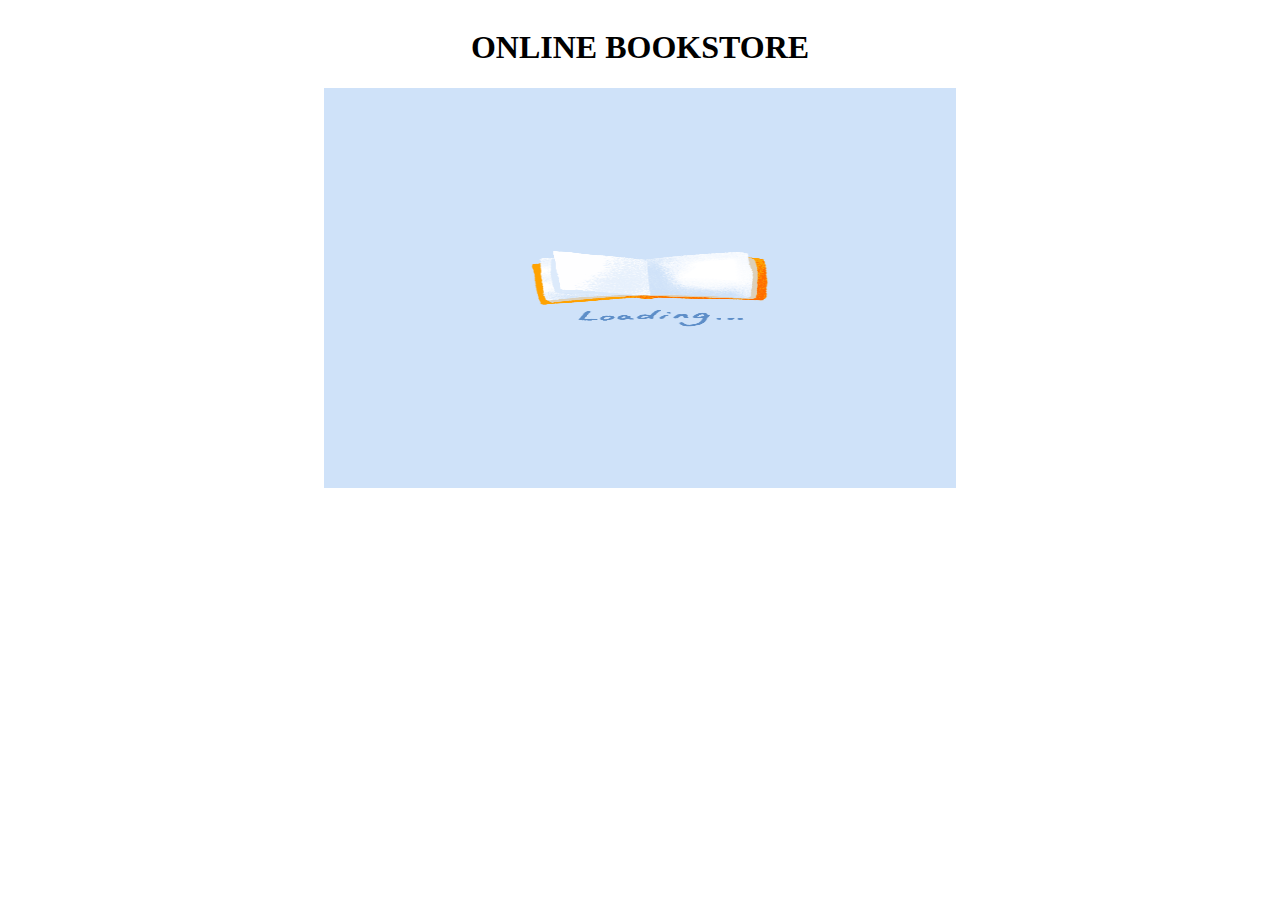
<file: index.html>
<!DOCTYPE html>
<html lang="en">
<head>
    <meta charset="UTF-8">
    <meta name="viewport" content="width=device-width, initial-scale=1.0">
    <title>index</title>
</head>
<body style="display: flex; justify-content: center; align-items: center; flex-direction: column; text-align: center;">
    <h1>ONLINE BOOKSTORE</h1>
    <img src="bookloder.gif" alt="" height="400px" width="50%">
  
</body>
<script>
    setTimeout(() => {
        location.href="login.html"
    }, 3000);
</script>
</html>
</file>
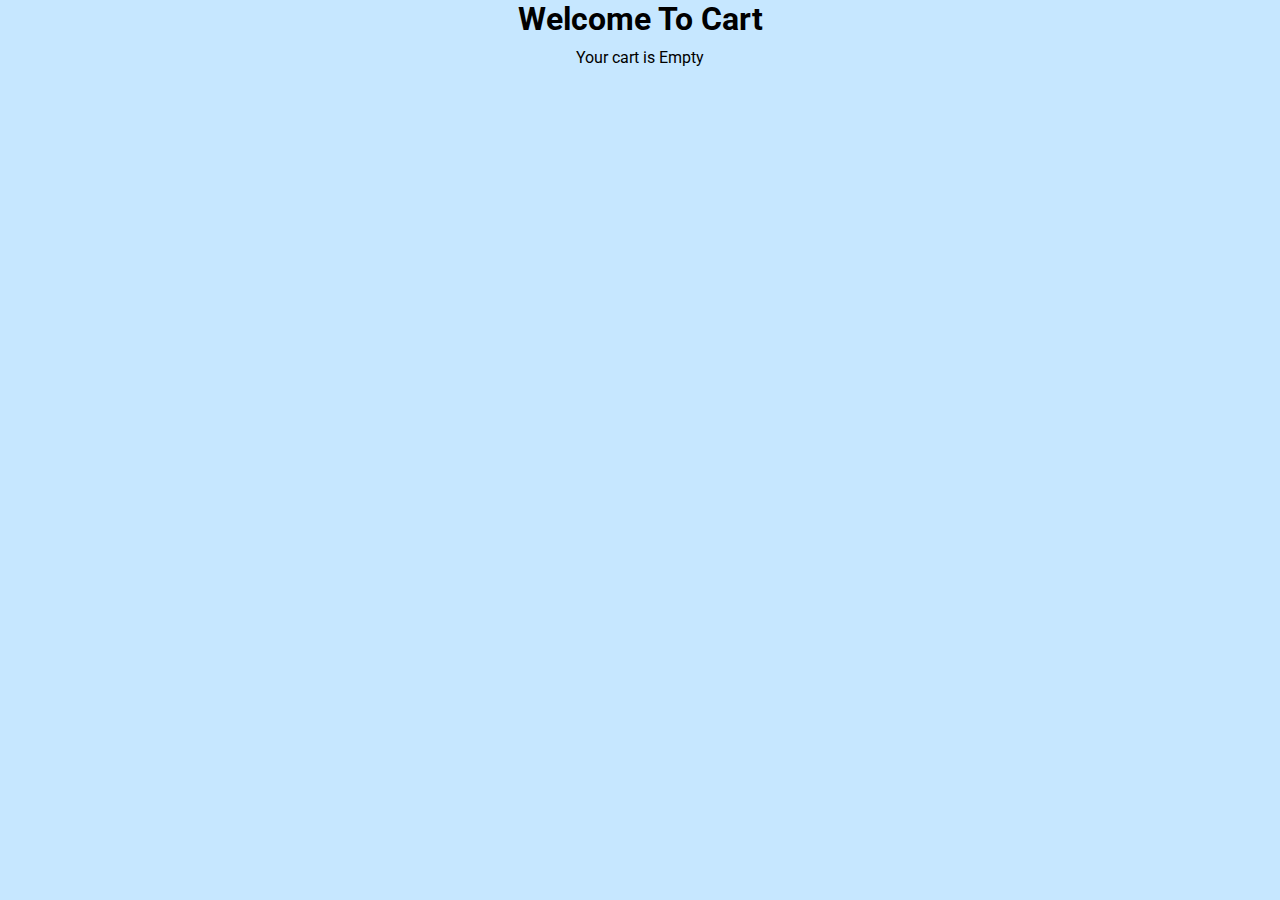
<file: addTocart.html>
<!DOCTYPE html>
<html lang="en">

<head>
    <meta charset="UTF-8">
    <meta name="viewport" content="width=device-width, initial-scale=1.0">
    <title>AddToCart</title>
    <link rel="stylesheet" href="style.css">
</head>

<body>
    <center>
        <h1>Welcome To Cart</h1>
        <p id="totalItems"></p>
        <p id="totalCost"></p>
    </center>

    <div id="cartData"></div>
    <p id="p"></p>
    <script>


        window.addEventListener("DOMContentLoaded", () => {
            let allData = JSON.parse(localStorage.getItem("items")) || [];

            // Normalize data
            allData = allData.map(x => ({
                ...x,
                count: x.count || 1,
                Price: typeof x.Price === "string" && x.Price[0] === "₹"
                    ? parseFloat(x.Price.slice(1))
                    : parseFloat(x.Price) || 0
            }));

            let cartData = document.getElementById("cartData");

            let totalCost = document.getElementById("totalCost");
            let totalItems = document.getElementById("totalItems");

            // Function to update localStorage and UI
            function updateLocalStorage() {
                localStorage.setItem("items", JSON.stringify(allData));
            }

            function updateCartSummary() {
                const totalItemsCount = allData.reduce((sum, item) => sum + item.count, 0);
                const totalCostValue = allData.reduce((sum, item) => sum + item.count * item.Price, 0);

                totalItems.textContent = `Total Items: ${totalItemsCount}`;
                totalCost.textContent = `Total Cost: ₹${totalCostValue.toFixed(2)}`;
            }

            function renderCart() {
                cartData.innerHTML = ""; // Clear previous content

                if (allData.length === 0) {
                    document.querySelector("p").textContent = "Your cart is Empty";
                    return;
                }

                allData.forEach((x) => {
                    let card = document.createElement("div");
                    card.innerHTML = `
                   <div style=" height:300px;width:250px; padding:6px;">
                 <img  style="height:200px;width:200px;"src="${x.Image}"/>
                  <p>${x.Description}</p>
                  <span>₹ ${x.Price}</span>
               </div>
                   <div>
                    <button class="dec">-</button>
                    <button class="count">${x.count}</button>
                    <button class="inc">+</button>
                    </div>
                   <div>
                     <button class="remove">Remove</button>
                    </div>
                `;
                    card.style.boxShadow = "3px 3px 3px 3px white"
                    card.style.height = "400px";
                    card.style.backgroundColor = "white"
                    card.style.display = "flex";
                    card.style.flexDirection = "column"
                    cartData.style.justifyContent = "space-evenly"
                    card.style.gap = "10px"
                    card.style.alignItems = "center"
                    card.style.width = "250px"
                    card.style.padding = "10px"


                    cartData.append(card);

                    let countitems = card.querySelector(".count");

                    // Decrease count
                    card.querySelector(".dec").addEventListener("click", () => {
                        if (x.count > 1) {
                            x.count--;
                            countitems.textContent = x.count;
                            updateLocalStorage();
                            updateCartSummary();
                        }
                    });

                    // Increase count
                    card.querySelector(".inc").addEventListener("click", () => {
                        x.count++;
                        countitems.textContent = x.count;
                        updateLocalStorage();
                        updateCartSummary();
                    });

                    // Remove item
                    card.querySelector(".remove").addEventListener("click", () => {
                        let confirmDelete = confirm("Are you sure you want to delete this item?");
                        if (confirmDelete) {
                            let idx = allData.findIndex(item => item.Image === x.Image);
                            if (idx !== -1) {
                                allData.splice(idx, 1);
                                card.remove();
                                updateLocalStorage();
                                updateCartSummary();
                                if (allData.length === 0) {
                                    document.querySelector("p").textContent = "Your cart is Empty";
                                    setTimeout(() => {
                                        location.href="main.html"
                                    }, 2000);
                                }
                            }
                        }
                    });
                });

                updateCartSummary();
            }

            // Initial render
            renderCart();
        });

    </script>

</body>

</html>
</file>
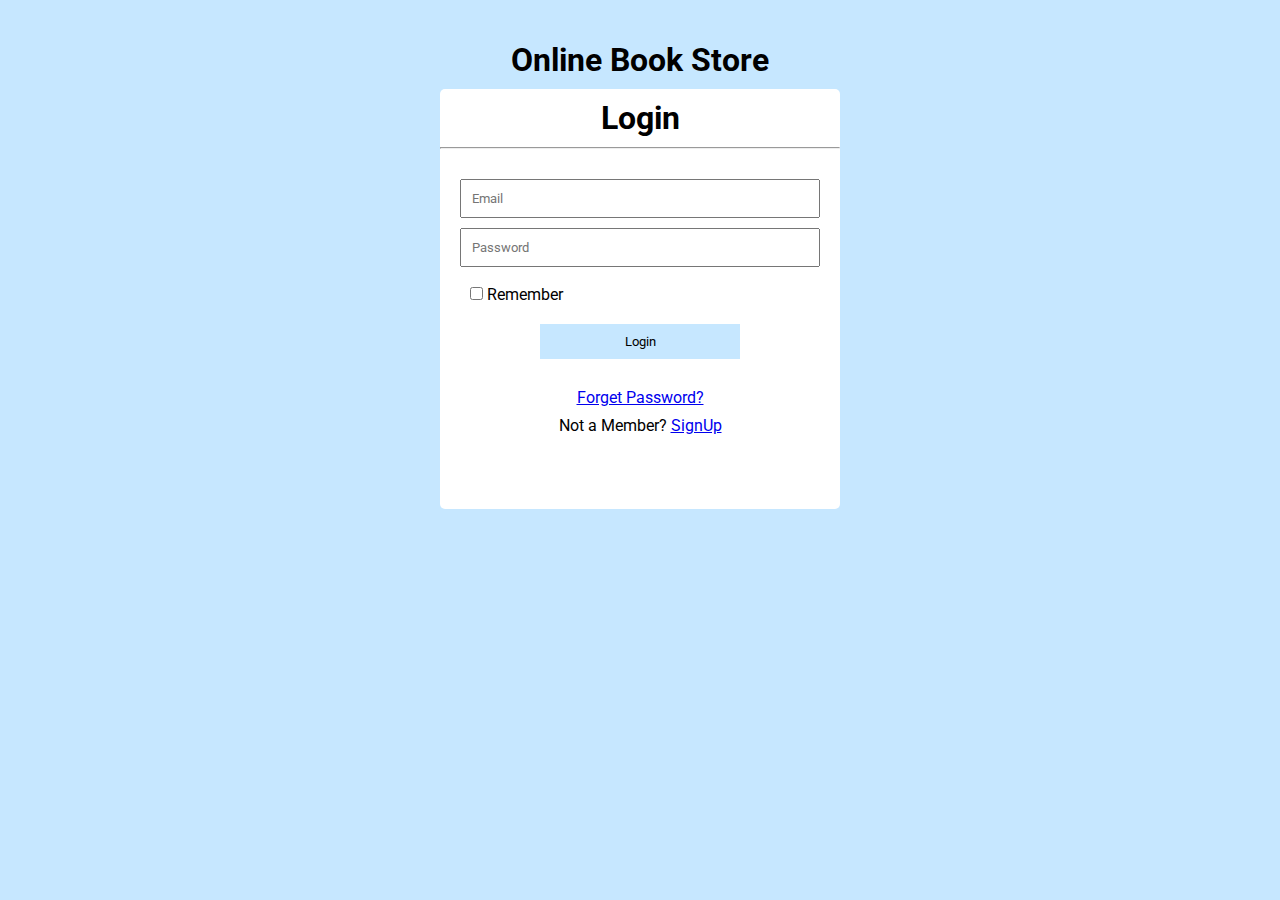
<file: login.html>
<!DOCTYPE html>
<html lang="en">

<head>
    <meta charset="UTF-8">
    <meta name="viewport" content="width=device-width, initial-scale=1.0">
    <title>Login</title>
    <link rel="stylesheet" href="style.css">

</head>

<body>

    <div class="Sign">
        <h1 id="sh">Online Book Store</h1>
        <div class="container">
            <div class="header">
                <h1>Login</h1>
                <hr>
            </div>
            <form action="">
                <input type="email" placeholder="Email" required id="emailE">
                <input type="password" placeholder="Password" required id="passP">
                <div id="checkbox"><input type="checkbox" id="cb" name="checkbox" required> <span>Remember</span></div>
                <center><input id="btn" type="button" onclick="login()" value="Login"></center>
            </form><br>
            <center>
                <p id="pl"><a href="#" onclick="forget()">Forget Password?</a></p><br>
                <p id="pl">Not a Member? <a href="signup.html">SignUp</a></p>
            </center>
            </form>
        </div>
    </div>
    <script src="script.js"></script>
</body>

</html>
</file>
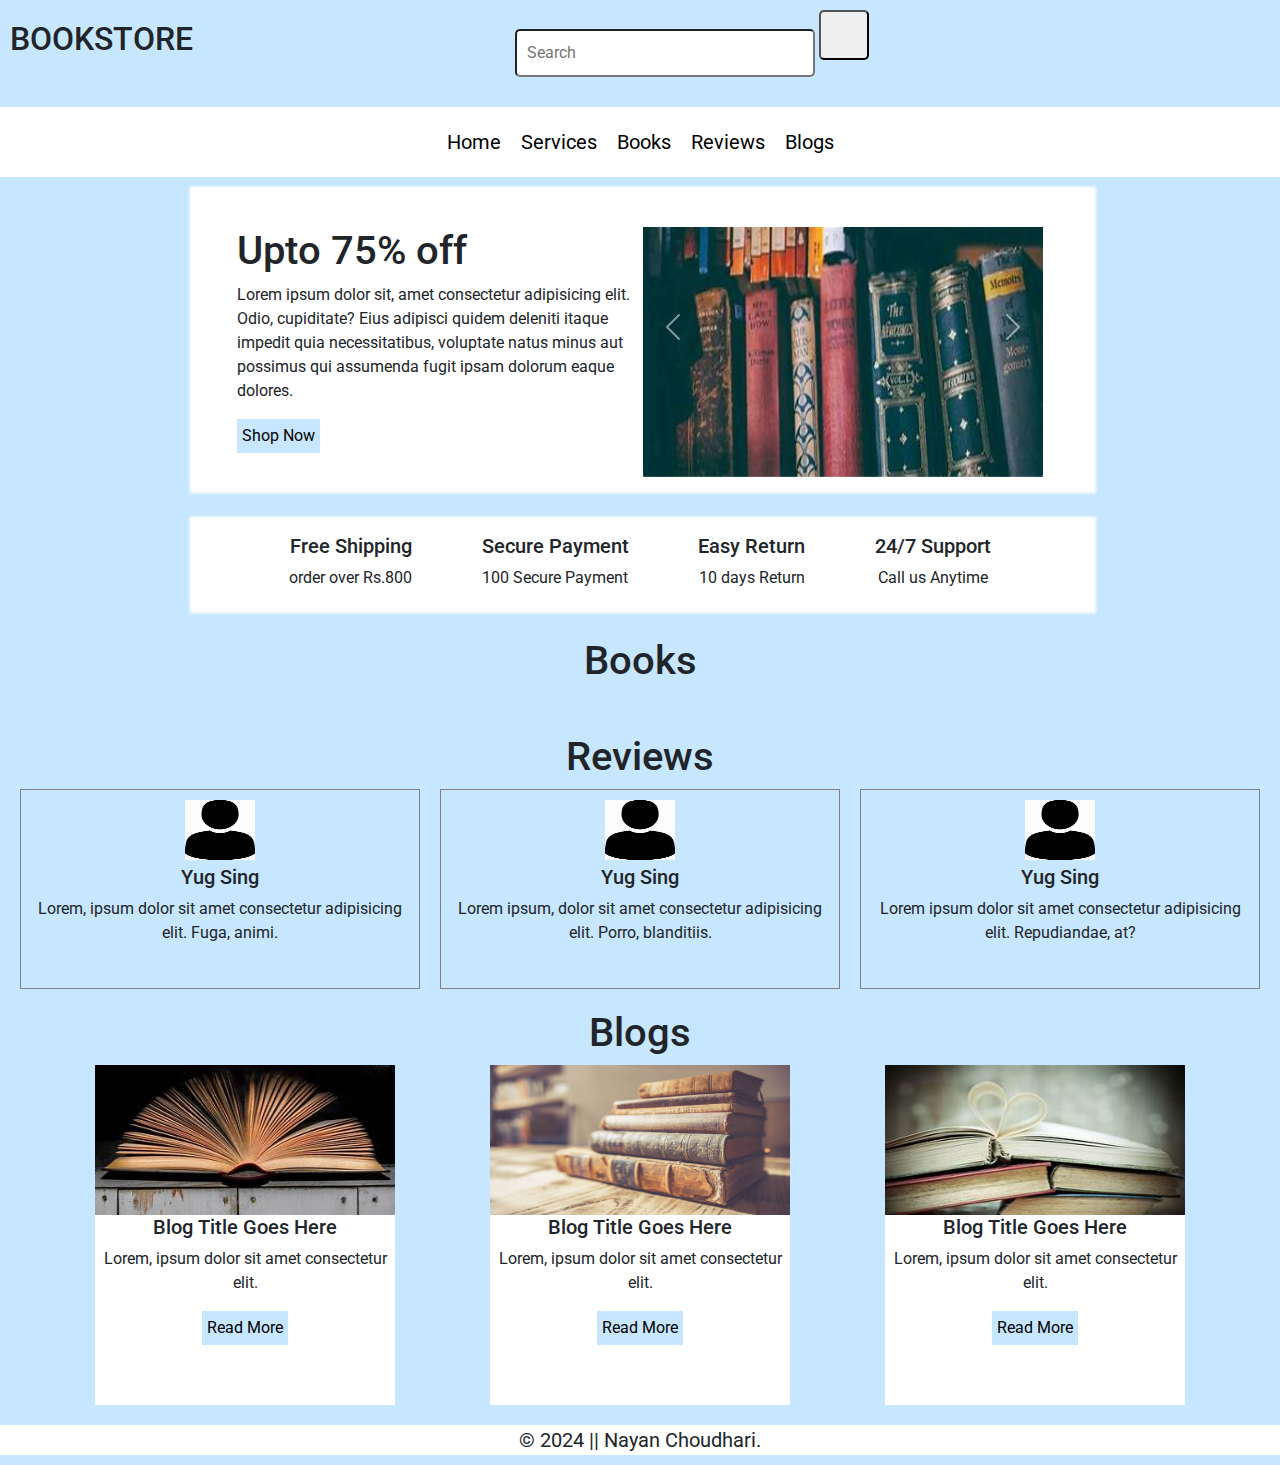
<file: main.html>
<!DOCTYPE html>
<html lang="en">

<head>
  <meta charset="UTF-8">
  <meta name="viewport" content="width=device-width, initial-scale=1.0">
  <title>main</title>
  <link rel="stylesheet" href="style.css">
  <link rel="stylesheet" href="https://cdnjs.cloudflare.com/ajax/libs/font-awesome/6.7.1/css/all.min.css"
    integrity="sha512-5Hs3dF2AEPkpNAR7UiOHba+lRSJNeM2ECkwxUIxC1Q/FLycGTbNapWXB4tP889k5T5Ju8fs4b1P5z/iB4nMfSQ=="
    crossorigin="anonymous" referrerpolicy="no-referrer" />
  <link href="https://cdn.jsdelivr.net/npm/bootstrap@5.3.3/dist/css/bootstrap.min.css" rel="stylesheet"
    integrity="sha384-QWTKZyjpPEjISv5WaRU9OFeRpok6YctnYmDr5pNlyT2bRjXh0JMhjY6hW+ALEwIH" crossorigin="anonymous">

</head>

<body id="bd">
  <div id="mainbg">
    <div id="maindiv">
      <h2>BOOKSTORE</h3>
        <div id="searchdiv">
          <input type="search" name="" id="find" placeholder="Search">
          <button id="searchbtn" onclick="searchItem();"><i class="fa-solid fa-magnifying-glass"></i></button>
        </div>
        <div id="logindiv">
          <i class="fa-solid fa-heart" id="i" onclick="message()" ondblclick="message1()"></i>
          <a href="addTocart.html"><i class="fa-solid fa-cart-shopping" id="i"></i></a>
          <a href="login.html"><i class="fa-solid fa-right-to-bracket" id="i"></i></a>
          <a href="signup.html"><i class="fa-solid fa-user" id="i"></i></a>
        </div>
    </div>
    <div id="div2">
      <a href="#home" class="a">Home</a>
      <a href="#services" class="a">Services</a>
      <a href="#cardsContainer" class="a">Books</a>
      <a href="#review" class="a">Reviews</a>
      <a href="#blog" class="a">Blogs</a>

    </div>

    <div id="home">
      <div id="homecard">
        <div id="hm">
          <h1>Upto 75% off</h1>
          <p id="p">Lorem ipsum dolor sit, amet consectetur adipisicing elit. Odio, cupiditate? Eius adipisci quidem
            deleniti
            itaque impedit quia necessitatibus, voluptate natus minus aut possimus qui assumenda fugit ipsam dolorum
            eaque dolores.</p>
          <button id="btn1">Shop Now</button>
        </div>

        <div id="carouselExampleAutoplaying" class="carousel slide" data-bs-ride="carousel">
          <div class="carousel-inner">
            <div class="carousel-item active">
              <img src="img1.jpeg" class="d-block w-100" alt="...">
            </div>
            <div class="carousel-item">
              <img src="img2.jpeg" class="d-block w-100" alt="...">
            </div>
            <div class="carousel-item">
              <img src="img3.jpeg" class="d-block w-100" alt="...">
            </div>
          </div>
          <button class="carousel-control-prev" type="button" data-bs-target="#carouselExampleAutoplaying"
            data-bs-slide="prev">
            <span class="carousel-control-prev-icon" aria-hidden="true"></span>
            <span class="visually-hidden">Previous</span>
          </button>
          <button class="carousel-control-next" type="button" data-bs-target="#carouselExampleAutoplaying"
            data-bs-slide="next">
            <span class="carousel-control-next-icon" aria-hidden="true"></span>
            <span class="visually-hidden">Next</span>
          </button>
        </div>
      </div>

    </div>

    <div id="services">
      <div id="servmain">
        <div class="service1">
          <i class="fa-solid fa-truck-fast"></i>
          <h5>Free Shipping</h5>
          <span>order over Rs.800</span>
        </div>
        <div class="service1">
          <i class="fa-solid fa-lock"></i>
          <h5>Secure Payment</h5>
          <span>100 Secure Payment</span>
        </div>
        <div class="service1">
          <i class="fa-solid fa-rotate-left"></i>
          <h5>Easy Return</h5>
          <span>10 days Return</span>
        </div>
        <div class="service1">
          <i class="fa-solid fa-headset"></i>
          <h5>24/7 Support</h5>
          <span>Call us Anytime</span>
        </div>
      </div>
    </div>
    <h1 id="cardch1">Books</h1>
    <div class="cardsContainer" id="cardsContainer"></div>
    <div id="review">
      <h1>Reviews</h1>
      <div id="reviewclient">
        <div class="clients">
          <img src="users.jpeg" alt="">
          <h5>Yug Sing</h5>
          <p>Lorem, ipsum dolor sit amet consectetur adipisicing elit. Fuga, animi.</p>
          <i class="fa-solid fa-star"></i>
          <i class="fa-solid fa-star"></i>
          <i class="fa-solid fa-star"></i>
          <i class="fa-solid fa-star"></i>
          <i class="fa-solid fa-star-half-stroke"></i>
        </div>
        <div class="clients">
          <img src="users.jpeg" alt="">
          <h5>Yug Sing</h5>
          <p>Lorem ipsum, dolor sit amet consectetur adipisicing elit. Porro, blanditiis.</p>
          <i class="fa-solid fa-star"></i>
          <i class="fa-solid fa-star"></i>
          <i class="fa-solid fa-star"></i>
          <i class="fa-solid fa-star"></i>
          <i class="fa-solid fa-star-half-stroke"></i>
        </div>
        <div class="clients">
          <img src="users.jpeg" alt="">
          <h5>Yug Sing</h5>
          <p>Lorem ipsum dolor sit amet consectetur adipisicing elit. Repudiandae, at?</p>
          <i class="fa-solid fa-star"></i>
          <i class="fa-solid fa-star"></i>
          <i class="fa-solid fa-star"></i>
          <i class="fa-solid fa-star"></i>
          <i class="fa-solid fa-star-half-stroke"></i>
        </div>
      </div>
    </div>
    <h1 id="blogh1">Blogs</h1>
    <div id="blog">

      <div id="blogmain">
        <img src="blog1.jpeg" alt="">
        <h5>Blog Title Goes Here</h5>
        <p class="text">Lorem, ipsum dolor sit amet consectetur elit. <span class="moreText">
            adipisicing elit.</span></p>
        <button id="readmore">Read More</button>
      </div>
      <div id="blogmain">
        <img src="blog2.jpg" alt="">
        <h5>Blog Title Goes Here</h5>
        <p class="text1">Lorem, ipsum dolor sit amet consectetur elit. <span class="moreText1">
            Commodi, fuga?</span></p>
        <button id="readmore1">Read More</button>
      </div>
      <div id="blogmain">
        <img src="blog3.jpeg" alt="">
        <h5>Blog Title Goes Here</h5>
        <p class="text2">Lorem, ipsum dolor sit amet consectetur elit. <span class="moreText2">
            Commodi, fuga?</span></p>
        <button id="readmore2">Read More</button>
      </div>
    </div>
  </div>
  <footer>&copy; 2024 || Nayan Choudhari.</footer>
  <script src="script.js"></script>
  <script src="https://cdn.jsdelivr.net/npm/bootstrap@5.3.3/dist/js/bootstrap.bundle.min.js"
    integrity="sha384-YvpcrYf0tY3lHB60NNkmXc5s9fDVZLESaAA55NDzOxhy9GkcIdslK1eN7N6jIeHz"
    crossorigin="anonymous"></script>

</body>

</html>
</file>
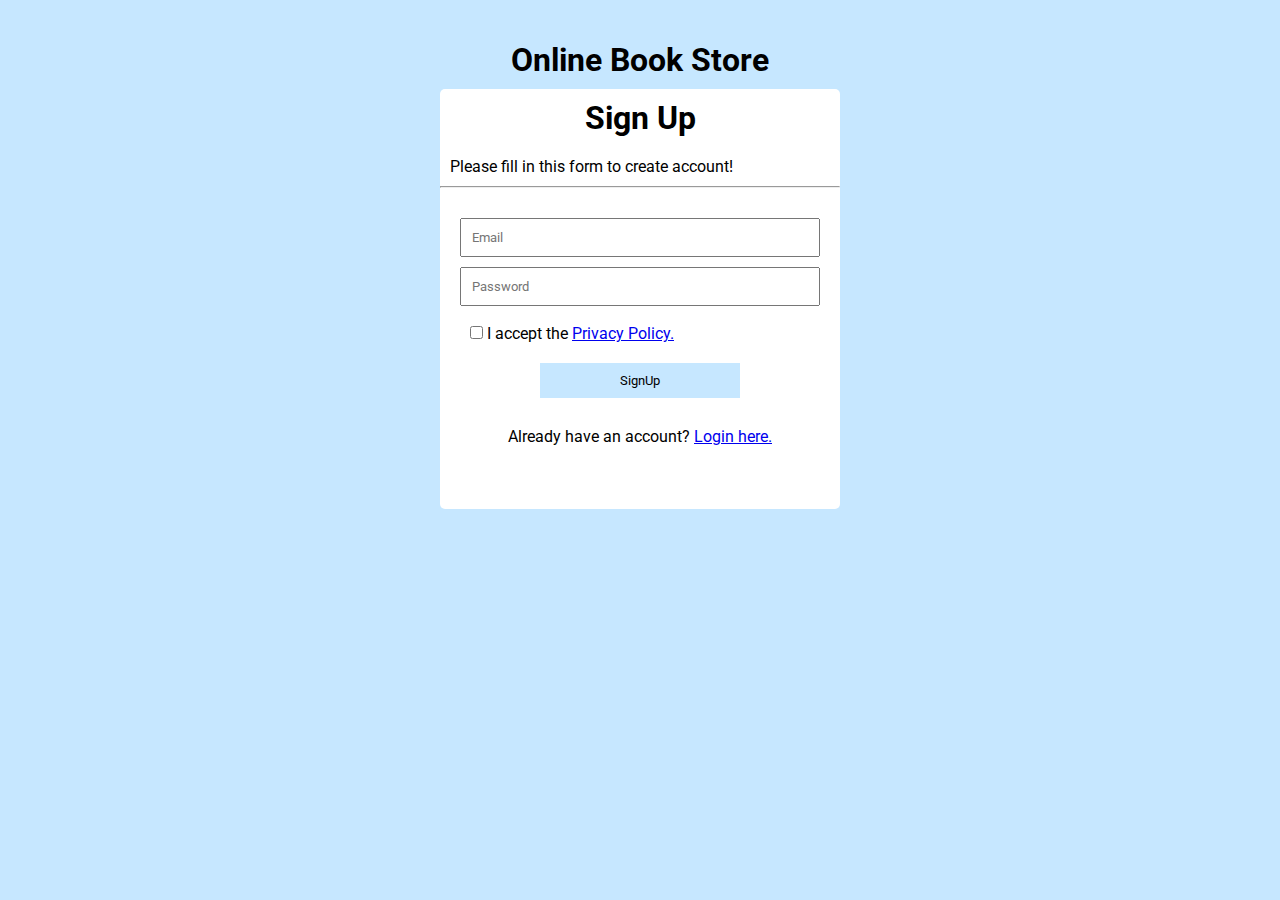
<file: signup.html>
<!DOCTYPE html>
<html lang="en">

<head>
    <meta charset="UTF-8">
    <meta name="viewport" content="width=device-width, initial-scale=1.0">
    <title>Sign-up</title>
    <link rel="stylesheet" href="style.css">

</head>

<body>
   
    <div class="Sign">
        <h1 id="sh">Online Book Store</h1>
        <div class="container">
            <div class="header">
                <h1>Sign Up</h1>
                <p>Please fill in this form to create account!</p>
                <hr>
            </div>
            <form action="">
                <input type="email" placeholder="Email" required id="email">
                <input type="password" placeholder="Password" required id="pass">
                <div id="checkbox"><input type="checkbox" id="cb" name="checkbox"required> <span>I accept the <a id="a" href="#">Privacy Policy.</a></span></div>
              <center><input id="btn"  type="submit" onclick="Signup()" value="SignUp"></center>  
            </form><br>
            <center>
                <p id="pl">Already have an account? <a href="login.html">Login here.</a></p>
            </center>
            </form>
        </div>
    </div>
<script src="script.js"></script>
</body>

</html>
</file>
<file: style.css>
@import url('https://fonts.googleapis.com/css2?family=Roboto:ital,wght@0,100;0,300;0,400;0,500;0,700;0,900;1,100;1,300;1,400;1,500;1,700;1,900&display=swap');

* {
    margin: 0;
    padding: 0;
    box-sizing: border-box;
    font-family: 'Roboto', sans-serif;
}

body {

    background-color: #C6E7FF;
    background-repeat: no-repeat;
    background-size: cover;
    height: 100vh;
}

#bd {

    background-color: #C6E7FF;

    background-repeat: no-repeat;
    background-size: cover;
    height: auto;
}

#sh {
    margin-top: -10px;
}

.Sign {
    display: flex;
    flex-direction: column;
    align-items: center;
    padding-top: 4%;
    gap: 10px;

}

.container {
    box-shadow: 5px;
    height: 420px;
    width: 400px;
    border-radius: 5px;
    display: flex;
    flex-direction: column;
    background-color: white;


}

.header h1 {
    text-align: center;
    padding: 10px;
}

.header p {
    padding: 10px;
}

#div2 {
    font-size: 20px;
    margin-top: 20px;
    height: 70px;
    background-color: white;
    display: flex;
    justify-content: center;
    align-items: center;
    gap: 20px;
}

.a {
    color: black;
    text-decoration: none;
}

.a:hover {
    border-bottom: 1px solid black;
}

#find {
    width: 300px;
    border-radius: 5px;
}

form {
    display: flex;
    flex-direction: column;
    padding: 20px;
}

input {
    padding: 10px;
    margin-top: 10px;
}

#checkbox {
    display: inline-block;
    padding: 10px;

}

#pl {
    margin-top: -10px;
}

#btn {
    margin-top: 10px;
    width: 200px;

    background-color: #C6E7FF;
    border: none;
}

#cardsContainer {
    display: flex;
    flex-wrap: wrap;
    gap: 20px;
    text-align: center;
    justify-content: center;
    padding: 20px;
}

#mainbg {
    display: flex;
    flex-direction: column;

}

#btn1,
#readmore,
#readmore1,
#readmore2,
.count,
.remove {
    padding: 5px;
    border: none;
    background: #C6E7FF;
}

#maindiv {
    display: flex;
    justify-content: space-between;
    align-items: center;
    text-align: center;
    padding: 10px;


}

#searchbtn {
    height: 50px;
    width: 50px;
    border-radius: 5px;

}

i {
    font-size: 15px;
}

#logindiv #i {
    font-size: 25px;
    padding: 10px;
    color: black;
}

#logindiv #i:hover {
    color: #ffa500;
}

#home {
    display: flex;
    justify-content: center;
    align-items: center;

}

#hm {
    width: 400px;
}

#homecard {
    background-color: white;
    box-shadow: 3px 3px 3px 3px white;
    height: 300px;
    width: 900px;
    padding: 40px;
    margin-top: 10px;
    display: flex;
    justify-content: space-evenly;
}

.carousel {
    height: 200px;
    width: 400px;
}

.carousel-inner {
    height: 250px;
    width: 400px;
}

.carousel-inner img {
    height: 250px;
    width: 400px;

}

#services {
    display: flex;
    justify-content: center;
    align-items: center;
}

#servmain {
    background-color: white;
    box-shadow: 3px 3px 3px 3px white;
    height: 90px;
    width: 900px;
    padding: 40px;
    margin-top: 30px;
    display: flex;
    justify-content: space-evenly;
    align-items: center;
}

.service1 {
    text-align: center;
    padding: 10px;
}

.service1 i {
    font-size: 20px;
}

.service1 i:hover {
    color: #ffa500;
}

#cardch1 {

    text-align: center;
    margin-top: 30px;

}

#reviewclient {
    display: flex;
    justify-content: space-evenly;
    text-align: center;
}

#review h1 {
    text-align: center;
}

.clients {
    border: 1px solid gray;
    height: 200px;
    width: 400px;
    padding: 10px;
}

.clients img {
    height: 60px;
    width: 70px;
}

.clients h5 {
    margin-top: 5px;
}

.clients i {
    color: #ffa500;
}

#blog {
    display: flex;
    justify-content: space-evenly;
    text-align: center;

}

#blogh1 {
    text-align: center;
    margin-top: 20px;

}

#blogmain {
    background-color: white;
    box-shadow: 3px white;

    height: 340px;
    width: 300px;
    text-align: center;
    margin-bottom: 10px;
}

#blogmain img {
    height: 150px;
    width: 300px;
}

#blogmain p {
    margin-top: 5px;
}

footer {
    background-color: white;
    margin-top: 10px;
    font-size: 20px;
    text-align: center;
    margin-bottom: 10px;
}

.moreText,
.moreText1,
.moreText2 {
    display: none;
}

.text.show-more .moreText,
.text1.show-more .moreText1,
.text2.show-more .moreText2 {
    display: inline;
}

#cartData {
    display: flex;
    flex-wrap: wrap;
    gap: 20px;
    text-align: center;
    justify-content: center;
    padding: 20px;
}

#totalItems {
    padding: 10px;
}

.inc,
.dec {
    width: 20px;
}

@media screen and (max-width: 987px) {

    body {

        background-color: #C6E7FF;
        background-repeat: no-repeat;

        height: auto;
    }

    #sh {
        margin-top: -30px;
    }

    .Sign {
        display: flex;
        justify-content: center;
        padding-top: 70px;
        margin-top: 40%;
        margin-bottom: 10%;
    }

    .container {
        border: 1px solid black;
        box-shadow: 5px;
        height: 360px;
        width: 300px;
        border-radius: 5px;


    }

    .header h1 {
        text-align: center;
        padding: 5px;
    }

    .header p {
        padding: 5px;
    }

    form {
        display: flex;
        flex-direction: column;
        padding: 20px;
    }

    input {
        padding: 10px;
        margin-top: 10px;
    }

    #checkbox {
        padding: 10px;

        display: inline;
        margin-top: 10px;
    }


    #btn {
        margin-top: 10px;
        width: 200px;
        background-color: #C6E7FF;
        border: none;
    }

    #bd {
        /* background: linear-gradient(to bottom right,#89A8B2 ,#B3C8CF,#E5E1DA ); */
        background-color: #C6E7FF;
        /* background-repeat: no-repeat;
       background-size:cover;
       height:auto;   */
    }

    #cardsContainer {
        display: flex;
        flex-wrap: wrap;
        gap: 20px;
        text-align: center;
        justify-content: center;
        padding: 20px;
    }

    #mainbg {
        display: flex;
        flex-direction: column;

    }

    #btn1,
    #readmore,
    #readmore1,
    #readmore2 {
        padding: 2px;
        border: none;
        width: 90px;
        font-size: 10px;
        /* background: linear-gradient(to bottom right,#89A8B2 ,#E5E1DA  ); */
        background-color: #C6E7FF;
    }

    #maindiv {
        display: flex;
        flex-direction: column;
        text-align: center;
        padding: 10px;



    }

    #find {
        height: 30px;
        width: 200px;
    }

    #searchbtn {
        height: 30px;
        width: 50px;
        border-radius: 5px;

    }

    i {
        font-size: 15px;
    }

    #logindiv #i {
        font-size: 25px;
        padding: 10px;
        color: black;
    }

    #logindiv #i:hover {
        color: #ffa500;
    }

    #div2 {
        font-size: 15px;
        margin-top: 20px;
        height: 50px;
        background-color: white;
        display: flex;
        justify-content: center;
        align-items: center;
        gap: 10px;
    }

    .a {
        color: black;
        text-decoration: none;
    }

    .a:hover {
        border-bottom: 1px solid black;
    }


    #home {
        display: flex;
        justify-content: center;
        align-items: center;

    }

    #homecard {
        background-color: white;
        box-shadow: 3px 3px 3px 3px white;
        height: 200px;
        width: 350px;
        padding: 20px;
        margin-top: 10px;
        display: flex;
        justify-content: space-evenly;
    }

    #hm {
        width: 200px;
    }

    #hm h1,
    p {
        font-size: 10px;
    }

    #carouselExampleAutoplaying {
        height: 200px;
        width: 200px;
    }

    .carousel-inner {
        height: 150px;
        width: 150px;
    }

    .carousel-item img {
        height: 150px;
        width: 150px;
    }

    #services {
        display: flex;
        justify-content: center;
        align-items: center;
    }

    #servmain {
        background-color: white;
        box-shadow: 3px 3px 3px 3px white;
        height: 40px;
        width: 900px;
        padding: 40px;
        margin-top: 30px;
        display: flex;
        justify-content: space-evenly;
        align-items: center;
    }

    .service1 {
        text-align: center;
        padding: -0px;

    }

    .service1 i {
        font-size: 15px;
    }

    .service1 i:hover {
        color: #ffa500;
    }

    .service1 h5,
    span {
        font-size: 10px;
    }

    #cardch1 {

        text-align: center;
        margin-top: 30px;

    }

    #reviewclient {
        display: flex;
        justify-content: space-evenly;
        text-align: center;
    }

    #review h1 {
        text-align: center;
    }

    .clients {
        border: 1px solid gray;
        height: 160px;
        width: 120px;
        padding: 2px;
    }

    .clients img {
        height: 30px;
        width: 30px;
    }

    .clients h5,
    i {
        margin-top: 5px;
        font-size: 10px;
    }

    .clients i {
        color: #ffa500;
    }

    #blog {
        display: flex;
        justify-content: space-evenly;
        text-align: center;

    }

    #blogh1 {
        text-align: center;
        margin-top: 20px;

    }

    #blogmain {
        background-color: white;
        box-shadow: 3px white;
        height: 160px;
        width: 110px;
        text-align: center;
        margin-bottom: 10px;
    }

    #blogmain img {
        height: 50px;
        width: 110px;
    }

    #blogmain h5,
    p {
        margin-top: 2px;
        font-size: 10px;
    }

    footer {
        background-color: white;
        margin-top: 10px;
        font-size: 10px;
        text-align: center;
        margin-bottom: 10px;
    }

}
</file>
